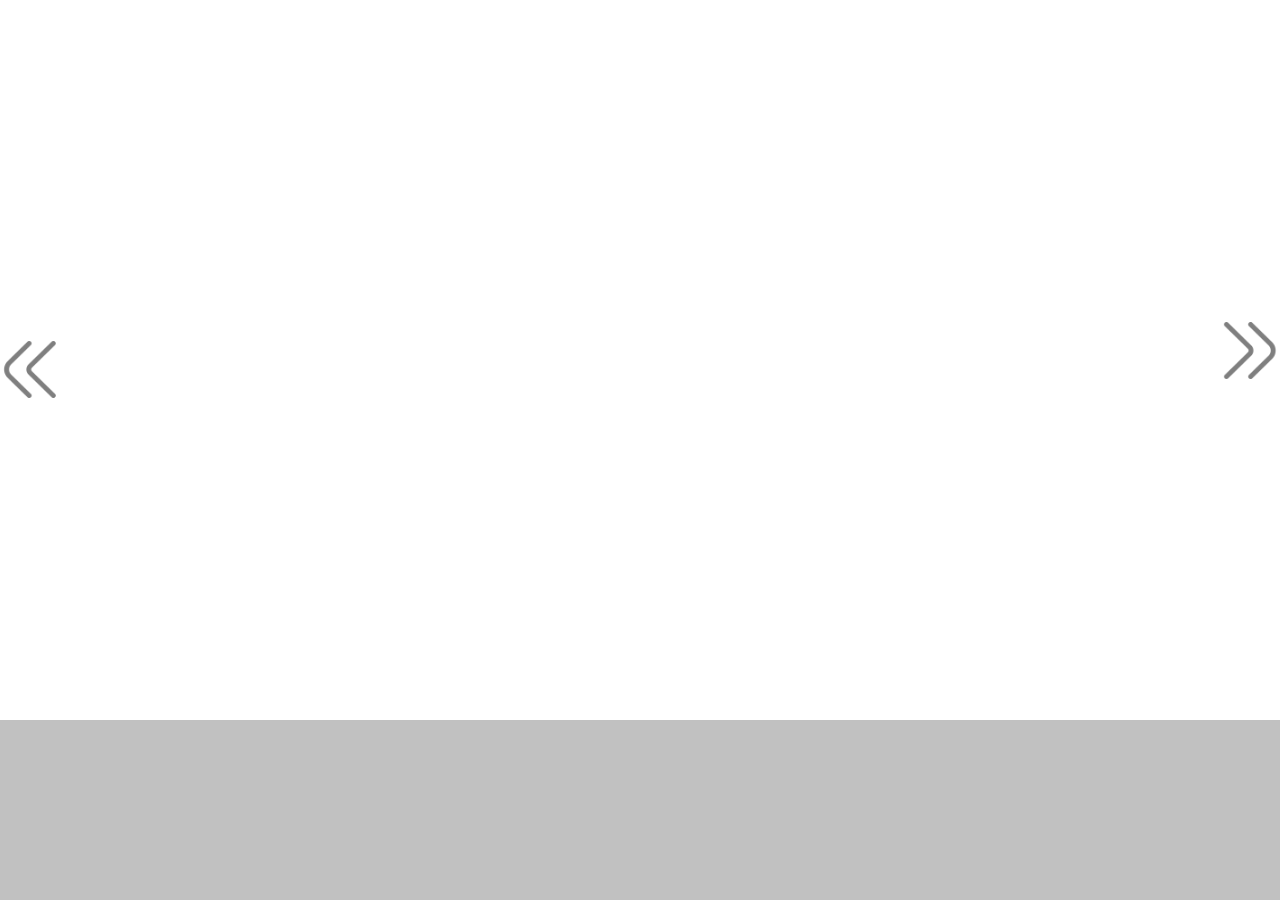
<file: index.html>
<!DOCTYPE html>
<html>
    <head>
        <script src="https://ajax.googleapis.com/ajax/libs/jquery/3.7.1/jquery.min.js"></script>
        <link rel="stylesheet" href="mainstyle.css">
        <title>Bioprinter X</title>
    </head>
    <body>
        <div class="video-container" id="video-container"> 
            <div class="flex-container" id="video-buttons">
                <button onclick="backwards()" class="left"> <div></div> <img src="angle-double-right.png" alt=""></button> 
                <button onclick="forwards()" class="right"> <div></div> <img src="angle-double-right.png" alt=""></button>
            </div>
            
            <div id="black-fade" class="transition"></div>
            <video id="forward-video">
                <source src="backward.mp4" type="video/mp4">
                Your browser does not support HTML video.
            </video>
            <video id="back-video">
                <source src="backward.mp4" type="video/mp4">
                Your browser does not support HTML video.
            </video>
            <!-- <div class="bottom-fade"></div> -->
            <!-- <div class="info-holder" id="info-holder"></div>
            <script src="infoContainerManager.js"></script> -->
        </div> 


        <!-- <div class="infodiv">
            <div id="videoTime">not working</div>
            <div id="prevIndex">not working</div>
            <div id="currentIndex">not working</div>
            <div id="nextIndex">not working</div>
            <a href="index.html">test with one clip</a>
        </div> -->

        <script src="functionalityScripts.js"></script> 
    </body>
</html>


<!-- 
todo:
- info things
-->
</file>
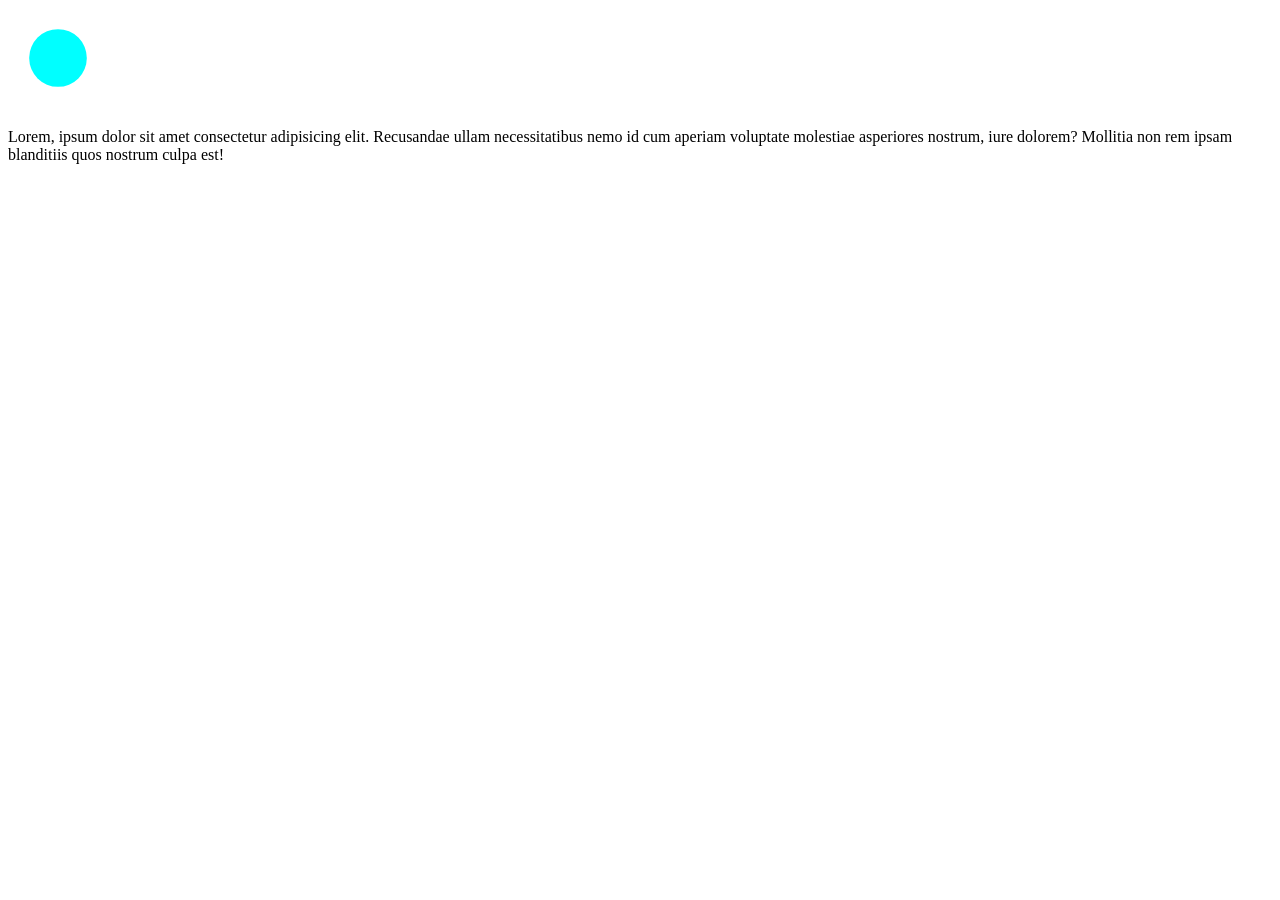
<file: infoContainer.html>
<!DOCTYPE html>
<div class="info-container" id="info-container">
    <svg width="100" height="100" xmlns="http://www.w3.org/2000/svg">
        <circle cx="50" cy="50" r="25" style="fill:rgb(0, 255, 255);">
        <animate
            attributeName="r"
            begin="0s"
            dur="5s"
            values="25; 35; 25"
            repeatCount="indefinite"
            calcMode="spline"
            keyTimes="0; 0.5; 1"
            keySplines="0.35 0 0.65 1; 0.35 0 0.65 1"
        />
    </svg>
    <div>
        <p id="info-text">
            Lorem, ipsum dolor sit amet consectetur adipisicing elit. Recusandae ullam necessitatibus nemo id cum 
            aperiam voluptate molestiae asperiores nostrum, iure dolorem? Mollitia non rem ipsam blanditiis quos nostrum culpa est!
        </p>
    </div>
</div>
</file>
<file: mainstyle.css>
:root{
    --background-color: #c1c1c1;
}


html, body {
                width: 100vw;
                height: 65vh;
                margin: 0;
                padding: 0;
                background-color: var(--background-color);
            }

div{
    width: inherit;
    height: 75vh;
    background-color: white;
}
.disabledbutton{
    pointer-events: none;
    opacity: 0.4;
}

.info-container{
    position: absolute;
    height: 100px;
    width: 100px;
    left: 50vw;
    top: calc(100vw * (9/16));
    background: #00000000;
    z-index: 10;
    margin: -50px -50px;
}
.info-container > svg > circle{
    z-index: 11;
    position: inherit;
    top: 0;
    left: 0;
}
.info-container > svg + div{
    background: #ffffff50;
    border-radius: 25px;
    overflow: hidden;
    /* background: #00000000; */
    position: inherit;
    top: 0;
    left: 100px;
    pointer-events: none;
    width: 0px;
    height: fit-content;
    transition: 
    all 0.5s ease-in-out;
}
.info-container > svg:hover + div{
    width: 20vw;
    height: fit-content;
}
p{
    margin-left: 2.5vw;
    width: 15vw;
    height: fit-content;
}
.info-holder{
    position: absolute;
    height: inherit;
    width: inherit;
    top: 0;
    left: 0;
    background: transparent;
}


video{
    width: inherit;
    object-fit: contain;
    overflow: hidden;
    position: absolute;
    top: 0;
    left: 0;
}
.video-container{
    width: 100vw;
    height: calc(100vw * (9/16));
    /* scale: 100%; */
    /* below makes everything non-interactive "blurs" the bottom edge*/
    /* mask-image: linear-gradient(to bottom, rgba(0,0,0,1) 75%, rgba(0,0,0,0)); */
}
.video-container > *{
    height: inherit;
}

button{
    position: relative;
    z-index: 10;
    background: rgba(124, 124, 124, 0);
    border: none;
    height: inherit;
    width: 6vw;
    opacity: 1;
    overflow: hidden;
}
button.left{
    rotate: 180deg;
}
button > div{
    opacity: 0;
    position: absolute;
    top: 0;
    left: 100%;
    width: 100%;
    height: 100%;
    background: linear-gradient(90deg, rgba(124, 124, 124, 0) 0%,rgba(0, 0, 0, 0.25) 100%);
    transition: all linear 0.35s;
}
button > img{
    position: absolute;
    width: 75%;
    top: 50%;
    margin-top: -50%;
    left: 25%;
    opacity: 0.5;
}
/* button.right{
    
} */
button:hover > div{
    left: 0;
    opacity: 1;
}



#forward-video{
    z-index: 1;
}
.infodiv{
    display: block;
    width: 100vw;
    height: 100px;
    background-color: black;
    color: white;
    position: relative;
    top: 0;
    z-index: 1000;
}
#videoTime, #currentIndex, #nextIndex, #prevIndex{
    background-color: black;
    color: white;
    height: 10px;
    padding-top: 10px;
}
#black-fade{
    pointer-events: all;
    position: absolute;
    height: inherit;
    top: 0;
    left: 0;
    background: black;
    opacity: 1;
    z-index: 10;
    transition-property: all;
    transition: all linear 0.5s;
}
#black-fade.transition{
    opacity: 0;
    pointer-events: none;
}

.flex-container {
  display: flex;
  flex-direction: row;
  justify-content: space-between;
}

.flex-column {
  display: flex;
  flex-direction: column;
}

.bottom-fade{
    position: relative;
    background: linear-gradient(180deg, rgba(124, 124, 124, 0) 0%, var(--background-color) 100%);
    z-index: 10;
    width: 100%;
    height: 2%;
    top: -2%;
    left: 0;
}
</file>
